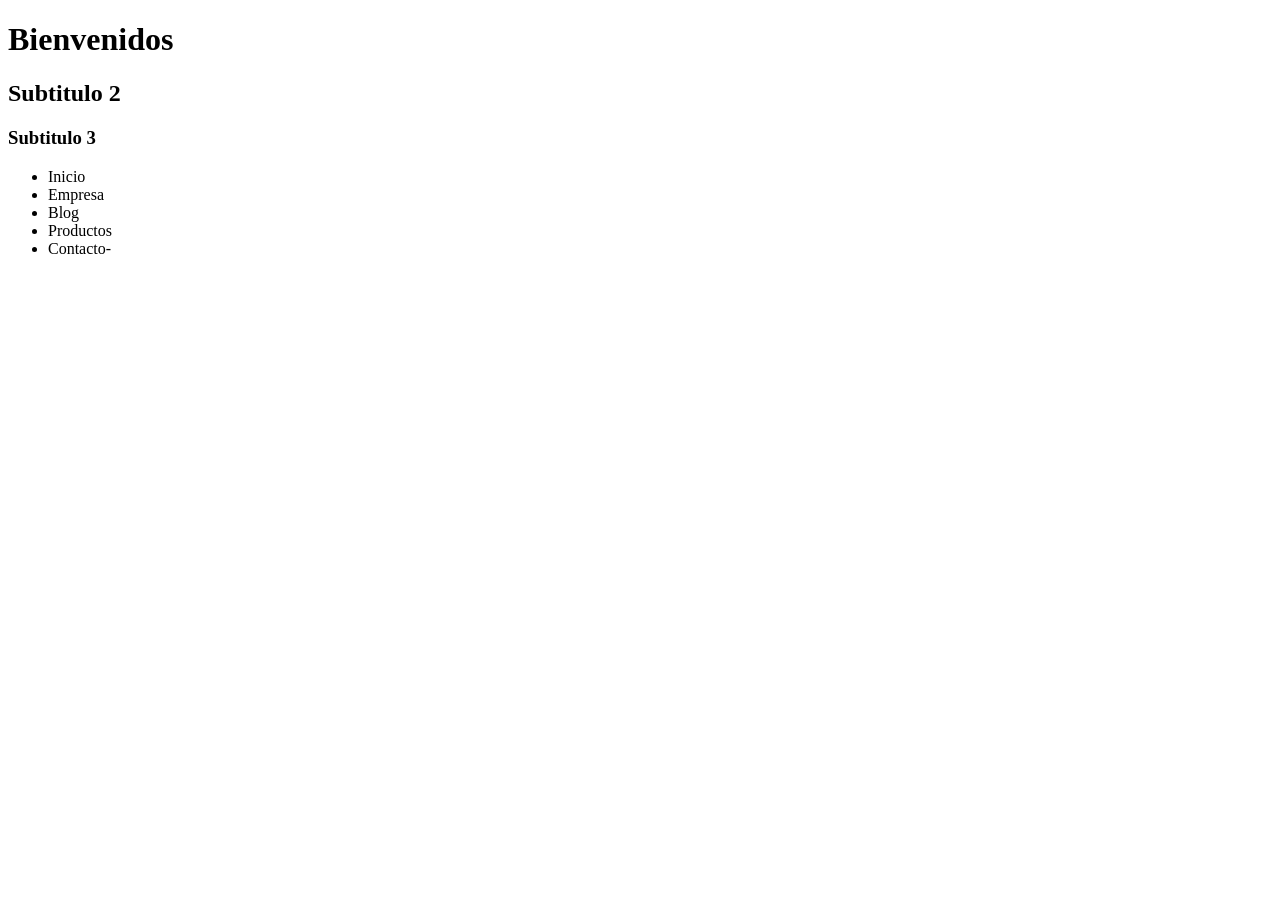
<file: index.html>
<!DOCTYPE html>
<html lang="en">
<head>
    <meta charset="UTF-8">
    <meta name="viewport" content="width=device-width, initial-scale=1.0">
    <title>Document</title>
</head>
<body>
    <h1>Bienvenidos</h1>
    <h2>Subtitulo 2</h2>
    <h3>Subtitulo 3</h3>
    <div class="navegacion">
        <ul>
            <li>Inicio</li>
            <li>Empresa</li>
            <li>Blog</li>
            <li>Productos</li>
            <li>Contacto-</li>
        </ul>
    </div>
</body>
</html>
</file>
